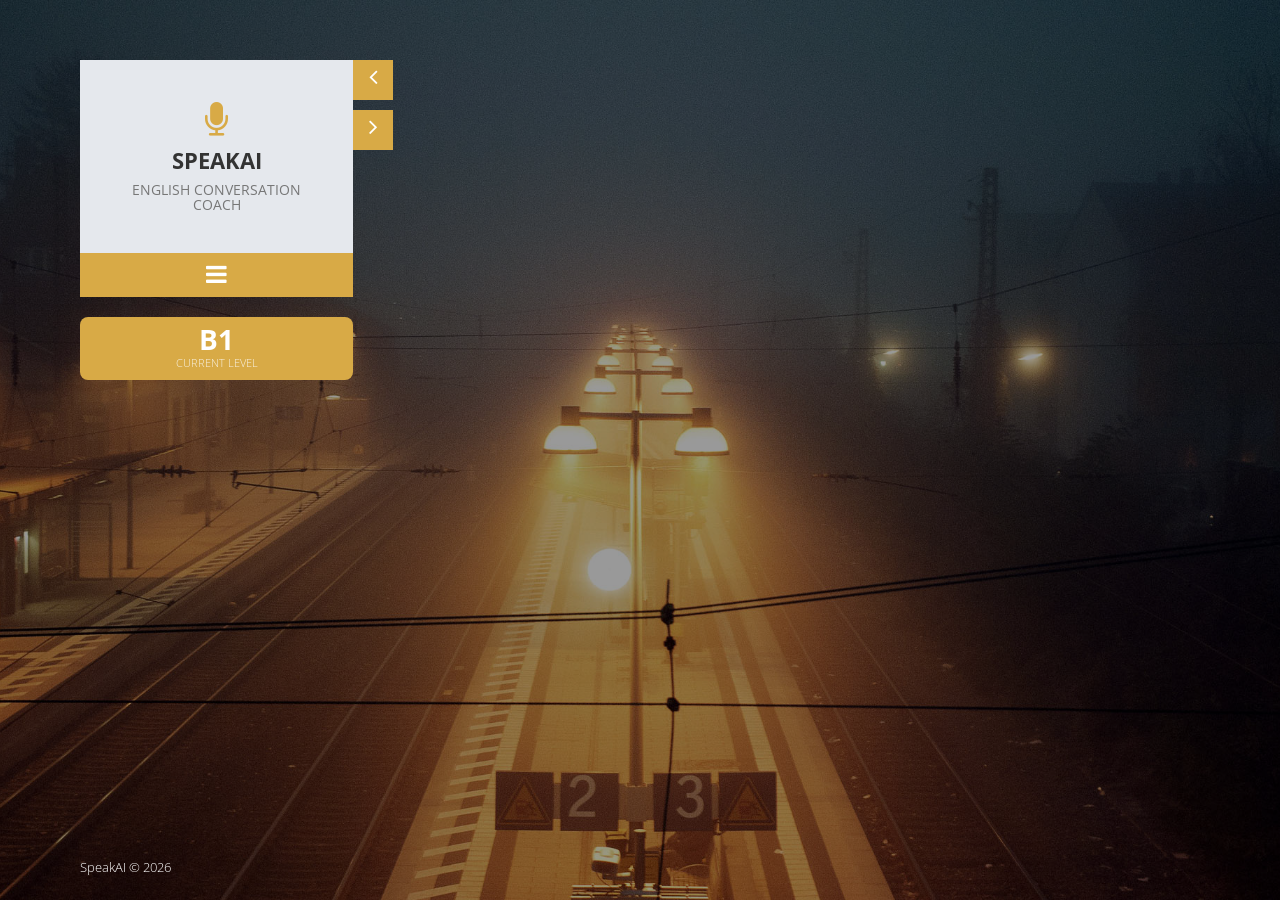
<file: index.html>
<!DOCTYPE html>
<!--[if lt IE 7]><html class="no-js lt-ie9 lt-ie8 lt-ie7"> <![endif]-->
<!--[if IE 7]><html class="no-js lt-ie9 lt-ie8"> <![endif]-->
<!--[if IE 8]><html class="no-js lt-ie9"> <![endif]-->
<!--[if gt IE 8]><!--> <html class="no-js"> <!--<![endif]-->
<head>
    <meta charset="utf-8">
    <!--[if IE]><meta http-equiv="X-UA-Compatible" content="IE=edge,chrome=1"><![endif]-->
    <title>SpeakAI – English Conversation Coach</title>
    <meta name="description" content="AI-powered English oral practice with real-time grammar correction">
    <meta name="viewport" content="width=device-width">
    <link href="http://fonts.googleapis.com/css?family=Open+Sans:300italic,400italic,600italic,700italic,800italic,400,300,600,700,800" rel="stylesheet">
    <link rel="stylesheet" href="css/bootstrap.min.css">
    <link rel="stylesheet" href="css/normalize.min.css">
    <link rel="stylesheet" href="css/font-awesome.min.css">
    <link rel="stylesheet" href="css/animate.css">
    <link rel="stylesheet" href="css/templatemo_misc.css">
    <link rel="stylesheet" href="css/templatemo_style.css">
    <script src="js/vendor/modernizr-2.6.2.min.js"></script>

    <style>
        /* ── Chat Interface ── */
        .chat-area {
            background: #fff;
            border-radius: 10px;
            padding: 20px;
            height: 320px;
            overflow-y: auto;
            margin-bottom: 16px;
            display: flex;
            flex-direction: column;
            gap: 12px;
        }
        .chat-area::-webkit-scrollbar { width: 5px; }
        .chat-area::-webkit-scrollbar-thumb { background: #e5e8ed; border-radius: 3px; }

        .chat-placeholder {
            text-align: center;
            color: #bbb;
            margin: auto;
        }
        .chat-placeholder i { font-size: 40px; display: block; margin-bottom: 10px; }

        .msg-row { display: flex; gap: 10px; align-items: flex-end; }
        .msg-row.user { flex-direction: row-reverse; }

        .msg-avatar {
            width: 34px; height: 34px; border-radius: 50%;
            background: #d8aa46; color: #fff;
            display: flex; align-items: center; justify-content: center;
            font-size: 14px; font-weight: 700; flex-shrink: 0;
        }
        .msg-row.ai .msg-avatar { background: #4c4c4c; }

        .msg-bubble {
            max-width: 72%;
            padding: 10px 14px;
            border-radius: 16px;
            font-size: 13px;
            line-height: 1.5;
            color: #333;
        }
        .msg-row.user .msg-bubble {
            background: #d8aa46; color: #fff;
            border-bottom-right-radius: 4px;
        }
        .msg-row.ai .msg-bubble {
            background: #f0f2f5;
            border-bottom-left-radius: 4px;
        }

        .correction-box {
            background: #fffbf0;
            border-left: 3px solid #d8aa46;
            border-radius: 0 8px 8px 0;
            padding: 10px 14px;
            font-size: 12px;
            color: #555;
            margin-top: 2px;
        }
        .correction-box .err-original { color: #c0392b; text-decoration: line-through; }
        .correction-box .err-fixed    { color: #27ae60; font-weight: 600; }
        .correction-box .err-reason   { color: #888; font-style: italic; }

        /* ── Controls ── */
        .chat-controls {
            display: flex; align-items: center; gap: 12px;
        }
        .btn-mic {
            width: 56px; height: 56px; border-radius: 50%;
            background: #d8aa46; border: none; color: #fff;
            font-size: 22px; cursor: pointer; flex-shrink: 0;
            transition: all 0.2s; box-shadow: 0 3px 10px rgba(216,170,70,0.4);
        }
        .btn-mic:hover { background: #c89316; transform: scale(1.05); }
        .btn-mic.recording { background: #e74c3c; animation: pulse 1s infinite; }
        @keyframes pulse {
            0%   { box-shadow: 0 0 0 0 rgba(231,76,60,0.5); }
            70%  { box-shadow: 0 0 0 12px rgba(231,76,60,0); }
            100% { box-shadow: 0 0 0 0 rgba(231,76,60,0); }
        }
        .status-pill {
            flex: 1; background: #f0f2f5; border-radius: 20px;
            padding: 10px 16px; font-size: 12px; color: #888;
            display: flex; align-items: center; gap: 8px;
        }
        .status-dot {
            width: 8px; height: 8px; border-radius: 50%;
            background: #ccc; flex-shrink: 0;
        }
        .status-dot.active { background: #27ae60; animation: blink 1s infinite; }
        @keyframes blink { 50% { opacity: 0.3; } }

        .btn-end {
            background: #fff; border: 2px solid #e5e8ed; border-radius: 8px;
            padding: 8px 16px; font-size: 12px; font-weight: 600;
            color: #555; cursor: pointer; transition: all 0.2s;
            text-transform: uppercase;
        }
        .btn-end:hover { border-color: #d8aa46; color: #d8aa46; }

        /* ── Sidebar stats ── */
        .level-badge {
            background: #d8aa46; color: #fff;
            border-radius: 8px; padding: 8px 16px;
            text-align: center; margin-bottom: 16px; font-size: 13px;
        }
        .level-badge .level-val {
            font-size: 28px; font-weight: 700; display: block; line-height: 1;
        }
        .level-badge .level-label { font-size: 11px; opacity: 0.85; text-transform: uppercase; }

        .stat-panel {
            background: #fff; border-radius: 10px; padding: 16px;
            margin-bottom: 0;
        }
        .stat-panel h5 {
            font-size: 11px; color: #999; text-transform: uppercase;
            letter-spacing: 0.05em; margin: 0 0 14px 0;
        }
        .stat-row {
            display: flex; justify-content: space-between;
            align-items: center; margin-bottom: 10px; font-size: 12px;
        }
        .stat-row .stat-label { color: #555; }
        .stat-row .stat-count {
            font-weight: 700; color: #d8aa46;
            background: #fffbf0; padding: 2px 9px;
            border-radius: 10px; font-size: 12px;
        }
        .stat-bar-wrap { height: 4px; background: #f0f2f5; border-radius: 2px; margin-bottom: 10px; }
        .stat-bar { height: 4px; border-radius: 2px; background: #d8aa46; }

        /* ── About page team section ── */
        .tech-stack-row {
            display: flex; gap: 10px; justify-content: center;
            flex-wrap: wrap; margin-top: 16px;
        }
        .tech-tag {
            background: #f0f2f5; border-radius: 6px;
            padding: 5px 12px; font-size: 12px; color: #555; font-weight: 600;
        }

        /* ── Report page ── */
        .report-box {
            background: #fff; border-radius: 10px; padding: 24px;
            margin-bottom: 24px;
        }
        .report-box h4 { font-size: 14px; margin-bottom: 20px; color: #333; }
        .error-type-row { margin-bottom: 14px; }
        .error-type-label {
            display: flex; justify-content: space-between;
            font-size: 12px; color: #555; margin-bottom: 5px;
        }
        .error-type-bar-wrap { height: 8px; background: #f0f2f5; border-radius: 4px; }
        .error-type-bar { height: 8px; border-radius: 4px; }

        .report-summary-grid {
            display: grid; grid-template-columns: repeat(3,1fr); gap: 14px;
            margin-bottom: 24px;
        }
        .summary-card {
            background: #fff; border-radius: 10px; padding: 18px;
            text-align: center;
        }
        .summary-card .s-num {
            font-size: 28px; font-weight: 700; color: #d8aa46; display: block;
        }
        .summary-card .s-label { font-size: 11px; color: #999; text-transform: uppercase; }

        .btn-generate {
            width: 100%; background: #d8aa46; border: none;
            color: #fff; border-radius: 10px; padding: 14px;
            font-size: 14px; font-weight: 600; cursor: pointer;
            text-transform: uppercase; letter-spacing: 0.05em;
            transition: background 0.2s;
        }
        .btn-generate:hover { background: #c89316; }

        /* ── Sidebar extra spacing ── */
        .sidebar-extras {
            margin-top: 20px;
        }

        /* ── About section white background ── */
        #menu-1 {
            background: rgba(255, 255, 255, 0.97);
            border-radius: 10px;
            padding: 10px;
        }
        /* Remove any counter/number above tab content */
        ul.tabs { list-style: none; counter-reset: none; }
        ul.tabs li { list-style: none; }
        ul.tabs li::before { content: none; display: none; }

        /* ── Collapsed sidebar state ── */
        @media (min-width: 768px) {
            #sidebar-col.collapsed-sidebar {
                width: 120px !important;
                min-width: 120px;
            }
            #main-col.expanded-main {
                width: calc(100% - 120px - 60px) !important;
                margin-left: 60px;
            }
            #sidebar-col.collapsed-sidebar .sidebar-menu {
                padding-right: 20px;
            }
            #sidebar-col.collapsed-sidebar .logo-wrapper {
                padding: 20px 10px;
            }
            #sidebar-col.collapsed-sidebar .logo-wrapper h1 span,
            #sidebar-col.collapsed-sidebar .sidebar-extras,
            #sidebar-col.collapsed-sidebar .menu-wrapper a.toggle-menu {
                display: none !important;
            }
            #sidebar-col.collapsed-sidebar .logo-wrapper h1 i {
                font-size: 30px;
            }
            #sidebar-col.collapsed-sidebar .menu-wrapper ul.menu {
                display: none !important;
            }
            #sidebar-col.collapsed-sidebar #prevslide,
            #sidebar-col.collapsed-sidebar #nextslide {
                left: calc(100% + 10px);
                right: auto;
            }
        }
    </style>
</head>
<body>
    <div class="bg-overlay"></div>

    <div class="container-fluid">
        <div class="row">

            <!-- ════════════════════════════════
                 SIDEBAR
            ════════════════════════════════ -->
            <div id="sidebar-col" class="col-md-4 col-sm-12">
                <div class="sidebar-menu">

                    <!-- Logo -->
                    <div class="logo-wrapper">
                        <h1 class="logo">
                            <a href="#">
                                <i class="fa fa-microphone" style="font-size:36px; color:#d8aa46;"></i>
                                <span style="font-size:22px; font-weight:700; color:#333; margin-top:8px; display:block;">SpeakAI</span>
                                <span>English Conversation Coach</span>
                            </a>
                        </h1>
                    </div>

                    <!-- Navigation -->
                    <div class="menu-wrapper">
                        <ul class="menu">
                            <li><a class="show-3" href="#">Chat</a></li>
                            <li><a class="show-1" href="#">About</a></li>
                            <li><a class="show-4" href="#">Report</a></li>
                        </ul>
                        <a href="#" class="toggle-menu"><i class="fa fa-bars"></i></a>
                    </div>

                    <!-- Arrow nav -->
                    <a id="prevslide" class="load-item"><i class="fa fa-angle-left"></i></a>
                    <a id="nextslide" class="load-item"><i class="fa fa-angle-right"></i></a>

                    <!-- Level + Stats (shown below menu) -->
                    <div class="sidebar-extras">
                        <div class="level-badge">
                            <span class="level-val">B1</span>
                            <span class="level-label">Current Level</span>
                        </div>
                    </div>

                </div>
            </div><!-- /.col-md-4 -->


            <!-- ════════════════════════════════
                 MAIN CONTENT
            ════════════════════════════════ -->
            <div id="main-col" class="col-md-8 col-sm-12">
                <div id="menu-container">

                    <!-- ─────────────────────────────
                         MENU-1: ABOUT
                    ───────────────────────────── -->
                    <div id="menu-1" class="about content">
                        <div class="row">
                            <ul class="tabs">
                                <li class="col-md-4 col-sm-4">
                                    <a href="#tab1" class="icon-item">
                                        <i class="fa fa-info-circle"></i>
                                    </a>
                                </li>
                                <li class="col-md-4 col-sm-4">
                                    <a href="#tab2" class="icon-item">
                                        <i class="fa fa-star"></i>
                                    </a>
                                </li>
                                <li class="col-md-4 col-sm-4">
                                    <a href="#tab3" class="icon-item">
                                        <i class="fa fa-users"></i>
                                    </a>
                                </li>
                            </ul>
                            <div class="col-md-12 col-sm-12">
                                <div class="toggle-content text-center" id="tab1">
                                    <h3>About SpeakAI</h3>
                                    <p>SpeakAI is a real-time conversational AI system designed to help users improve their English speaking skills through natural dialogue and instant grammar feedback.</p>
                                    <p>Built for ECE 6098 Speech AI, the system integrates state-of-the-art Automatic Speech Recognition (ASR), a Large Language Model (LLM), and Text-to-Speech (TTS) synthesis into one seamless pipeline.</p>
                                    <div class="tech-stack-row">
                                        <span class="tech-tag"><i class="fa fa-microphone"></i> Whisper ASR</span>
                                        <span class="tech-tag"><i class="fa fa-brain"></i> Gemini 2.5 Flash</span>
                                        <span class="tech-tag"><i class="fa fa-volume-up"></i> edge-tts</span>
                                        <span class="tech-tag"><i class="fa fa-flask"></i> Flask</span>
                                    </div>
                                </div>
                                <div class="toggle-content text-center" id="tab2">
                                    <h3>Key Features</h3>
                                    <p><strong>Real-time Grammar Correction</strong> — After each turn, the AI highlights errors with explanations and correct alternatives, helping you learn from every sentence you speak.</p>
                                    <br>
                                    <p><strong>Adaptive Difficulty</strong> — The system automatically assesses your English level (A2 / B1 / B2) from your first few sentences and adjusts vocabulary and complexity to match your ability.</p>
                                    <br>
                                    <p><strong>Error Tracking</strong> — Every grammar mistake is logged and categorized by type (tense, preposition, article, etc.) so you can see your patterns over time.</p>
                                </div>
                                <div class="toggle-content text-center" id="tab3">
                                    <h3>Our Team</h3>
                                    <p>This project was developed as part of the ECE 6098 Speech AI course. The team focused on building a practical, end-to-end voice AI system with real educational value.</p>
                                </div>
                            </div>
                        </div>

                        <!-- Team Members -->
                        <div class="row">
                            <div class="col-md-6 col-sm-6">
                                <div class="member-item">
                                    <div class="thumb" style="background:#e5e8ed; height:120px; display:flex; align-items:center; justify-content:center; border-radius:8px;">
                                        <i class="fa fa-user" style="font-size:50px; color:#bbb;"></i>
                                    </div>
                                    <h4>Student A</h4>
                                    <span>Backend &amp; ASR/LLM</span>
                                </div>
                            </div>
                            <div class="col-md-6 col-sm-6">
                                <div class="member-item">
                                    <div class="thumb" style="background:#e5e8ed; height:120px; display:flex; align-items:center; justify-content:center; border-radius:8px;">
                                        <i class="fa fa-user" style="font-size:50px; color:#bbb;"></i>
                                    </div>
                                    <h4>Student B</h4>
                                    <span>Frontend &amp; TTS</span>
                                </div>
                            </div>
                        </div>
                    </div><!-- /.about -->


                    <!-- ─────────────────────────────
                         MENU-2: HOW IT WORKS
                    ───────────────────────────── -->
                    <div id="menu-2" class="services content">
                        <div class="row">
                            <ul class="tabs">
                                <li class="col-md-4 col-sm-4">
                                    <a href="#tab4" class="icon-item">
                                        <i class="fa fa-microphone"></i>
                                    </a>
                                </li>
                                <li class="col-md-4 col-sm-4">
                                    <a href="#tab5" class="icon-item">
                                        <i class="fa fa-comments"></i>
                                    </a>
                                </li>
                                <li class="col-md-4 col-sm-4">
                                    <a href="#tab6" class="icon-item">
                                        <i class="fa fa-volume-up"></i>
                                    </a>
                                </li>
                            </ul>
                            <div class="col-md-12 col-sm-12">
                                <div class="toggle-content text-center" id="tab4">
                                    <h3>ASR — Speech Recognition</h3>
                                    <p>Your voice is captured by the microphone and processed by <strong>OpenAI Whisper</strong>, an open-source automatic speech recognition model running locally on the device.</p>
                                    <br>
                                    <p>Whisper converts your spoken English into text with high accuracy. We use the <em>small</em> model variant, which balances recognition quality and processing speed for real-time conversation. The transcribed text is then passed to the language model for understanding and response generation.</p>
                                </div>
                                <div class="toggle-content text-center" id="tab5">
                                    <h3>LLM — Language Understanding</h3>
                                    <p>The transcribed text is sent to <strong>Google Gemini 2.5 Flash</strong> via the Google AI Studio API. A carefully engineered system prompt instructs the model to act as an English conversation coach.</p>
                                    <br>
                                    <p>The model returns a structured JSON response containing both the conversational reply and a grammar analysis of the user's input — including identified errors, corrected forms, and explanations. The dual-output design is the core technical innovation of this system.</p>
                                </div>
                                <div class="toggle-content text-center" id="tab6">
                                    <h3>TTS — Speech Synthesis</h3>
                                    <p>The AI's reply text is converted to natural-sounding speech using <strong>edge-tts</strong>, a Python library that interfaces with Microsoft Edge's high-quality voice engine.</p>
                                    <br>
                                    <p>The synthesized audio is streamed back and played through your speakers in real time. We selected an American English voice optimized for clarity and naturalness, making it ideal for language learning. The end-to-end pipeline — from your speech to the AI's voice response — typically completes in under 3 seconds.</p>
                                </div>
                            </div>
                        </div>
                    </div><!-- /.services -->


                    <!-- ─────────────────────────────
                         MENU-3: CHAT (was Gallery)
                    ───────────────────────────── -->
                    <div id="menu-3" class="gallery content">
                        <div class="row">
                            <div class="col-md-12">

                                <!-- Chat messages -->
                                <div class="chat-area" id="chat-area">
                                    <div class="chat-placeholder" id="chat-placeholder">
                                        <i class="fa fa-microphone"></i>
                                        Press the mic button and start speaking in English
                                    </div>
                                </div>

                                <!-- Controls row -->
                                <div class="chat-controls">
                                    <button class="btn-mic" id="btn-mic" title="Hold to record">
                                        <i class="fa fa-microphone" id="mic-icon"></i>
                                    </button>
                                    <div class="status-pill">
                                        <div class="status-dot" id="status-dot"></div>
                                        <span id="status-text">Ready — press the mic to speak</span>
                                    </div>
                                    <button class="btn-end" id="btn-end">End Session</button>
                                </div>

                            </div>
                        </div>
                    </div><!-- /.gallery (chat) -->


                    <!-- ─────────────────────────────
                         MENU-4: REPORT (was Contact)
                    ───────────────────────────── -->
                    <div id="menu-4" class="contact content">
                        <div class="row">

                            <!-- Summary cards -->
                            <div class="col-md-12">
                                <div class="report-summary-grid">
                                    <div class="summary-card">
                                        <span class="s-num" id="rpt-turns">0</span>
                                        <span class="s-label">Turns</span>
                                    </div>
                                    <div class="summary-card">
                                        <span class="s-num" id="rpt-errors">0</span>
                                        <span class="s-label">Total Errors</span>
                                    </div>
                                    <div class="summary-card">
                                        <span class="s-num" id="rpt-level">—</span>
                                        <span class="s-label">Level</span>
                                    </div>
                                </div>
                            </div>

                            <!-- Error breakdown -->
                            <div class="col-md-12">
                                <div class="report-box">
                                    <h4>Error Breakdown</h4>
                                    <div class="error-type-row">
                                        <div class="error-type-label">
                                            <span>Tense Errors</span>
                                            <span id="rpt-tense">0</span>
                                        </div>
                                        <div class="error-type-bar-wrap">
                                            <div class="error-type-bar" id="rpt-tense-bar" style="width:0%; background:#d8aa46;"></div>
                                        </div>
                                    </div>
                                    <div class="error-type-row">
                                        <div class="error-type-label">
                                            <span>Preposition Errors</span>
                                            <span id="rpt-prep">0</span>
                                        </div>
                                        <div class="error-type-bar-wrap">
                                            <div class="error-type-bar" id="rpt-prep-bar" style="width:0%; background:#e08030;"></div>
                                        </div>
                                    </div>
                                    <div class="error-type-row">
                                        <div class="error-type-label">
                                            <span>Article Errors</span>
                                            <span id="rpt-art">0</span>
                                        </div>
                                        <div class="error-type-bar-wrap">
                                            <div class="error-type-bar" id="rpt-art-bar" style="width:0%; background:#3498db;"></div>
                                        </div>
                                    </div>
                                    <div class="error-type-row">
                                        <div class="error-type-label">
                                            <span>Other Errors</span>
                                            <span id="rpt-other">0</span>
                                        </div>
                                        <div class="error-type-bar-wrap">
                                            <div class="error-type-bar" id="rpt-other-bar" style="width:0%; background:#9b59b6;"></div>
                                        </div>
                                    </div>
                                </div>
                            </div>

                            <!-- AI suggestion box -->
                            <div class="col-md-12">
                                <div class="report-box" id="ai-suggestion-box">
                                    <h4>AI Coach Feedback</h4>
                                    <p id="ai-suggestion" style="color:#888; font-style:italic;">
                                        Complete a conversation session to receive personalized feedback from your AI coach.
                                    </p>
                                </div>
                            </div>

                            <!-- Generate button -->
                            <div class="col-md-12">
                                <button class="btn-generate" id="btn-generate">
                                    <i class="fa fa-file-text-o"></i>&nbsp; Generate Full Report
                                </button>
                            </div>

                        </div>
                    </div><!-- /.contact (report) -->

                </div><!-- /#menu-container -->
            </div><!-- /.col-md-8 -->

        </div><!-- /.row -->
    </div><!-- /.container-fluid -->

    <!-- Footer -->
    <div class="container-fluid">
        <div class="row">
            <div class="col-md-12 footer">
                <p id="footer-text">
                    SpeakAI &copy; 2026 &nbsp;
                </p>
            </div>
        </div>
    </div>

    <!-- Scripts -->
    <script src="js/vendor/jquery-1.10.1.min.js"></script>
    <script>window.jQuery || document.write('<script src="js/vendor/jquery-1.10.1.min.js"><\/script>')</script>
    <script src="js/jquery.easing-1.3.js"></script>
    <script src="js/bootstrap.js"></script>
    <script src="js/plugins.js"></script>
    <script src="js/main.js"></script>

    <!-- Background Slideshow -->
    <script type="text/javascript">
        jQuery(function ($) {
            $.supersized({
                slide_interval   : 4000,
                transition       : 1,
                transition_speed : 700,
                slide_links      : 'blank',
                slides: [
                    { image: 'images/templatemo-slide-2.jpg' },
                    { image: 'images/templatemo-slide-3.jpg' },
                    { image: 'images/templatemo-slide-4.jpg' }
                ]
            });
        });
    </script>

    <!-- ════════════════════════════════
         SPEAKAI FRONTEND LOGIC
    ════════════════════════════════ -->
    <script>
    // ── Session state ──
    var session = {
        turns: 0,
        errors: { tense: 0, preposition: 0, article: 0, other: 0 },
        level: 'B1',
        messages: []
    };

    // ── UI helpers ──
    function setStatus(text, active) {
        document.getElementById('status-text').innerText = text;
        var dot = document.getElementById('status-dot');
        if (active) dot.classList.add('active');
        else dot.classList.remove('active');
    }

    function appendMessage(role, text) {
        var area = document.getElementById('chat-area');
        var placeholder = document.getElementById('chat-placeholder');
        if (placeholder) placeholder.style.display = 'none';

        var initial = role === 'user' ? 'You' : 'AI';
        var cls     = role === 'user' ? 'user' : 'ai';
        var row = document.createElement('div');
        row.className = 'msg-row ' + cls;
        row.innerHTML =
            '<div class="msg-avatar">' + initial + '</div>' +
            '<div class="msg-bubble">' + text + '</div>';
        area.appendChild(row);
        area.scrollTop = area.scrollHeight;
        return row;
    }

    function appendCorrections(errors) {
        if (!errors || errors.length === 0) return;
        var area = document.getElementById('chat-area');
        errors.forEach(function(e) {
            var box = document.createElement('div');
            box.className = 'correction-box';
            box.innerHTML =
                '<span class="err-original">' + (e.original || '') + '</span> &rarr; ' +
                '<span class="err-fixed">' + (e.corrected || '') + '</span><br>' +
                '<span class="err-reason">' + (e.reason || '') + '</span>';
            area.appendChild(box);
        });
        area.scrollTop = area.scrollHeight;
    }

    function updateStats() {
        var e = session.errors;
        var total = e.tense + e.preposition + e.article + e.other || 1;
        var update = function(id, barId, val) {
            document.getElementById(id).innerText = val;
            document.getElementById(barId).style.width = Math.round(val / total * 100) + '%';
        };
        update('sb-tense',  'sb-tense-bar',  e.tense);
        update('sb-prep',   'sb-prep-bar',   e.preposition);
        update('sb-art',    'sb-art-bar',    e.article);
        update('sb-other',  'sb-other-bar',  e.other);
        // Report page
        update('rpt-tense', 'rpt-tense-bar', e.tense);
        update('rpt-prep',  'rpt-prep-bar',  e.preposition);
        update('rpt-art',   'rpt-art-bar',   e.article);
        update('rpt-other', 'rpt-other-bar', e.other);
        document.getElementById('rpt-turns').innerText  = session.turns;
        document.getElementById('rpt-errors').innerText = e.tense + e.preposition + e.article + e.other;
        document.getElementById('rpt-level').innerText  = session.level;
    }

    // ── Mic button ──
    var isRecording = false;
    var mediaRecorder, audioChunks = [];

    document.getElementById('btn-mic').addEventListener('click', function() {
        if (!isRecording) startRecording();
        else stopRecording();
    });

    function startRecording() {
        navigator.mediaDevices.getUserMedia({ audio: true }).then(function(stream) {
            isRecording = true;
            audioChunks = [];
            mediaRecorder = new MediaRecorder(stream);
            mediaRecorder.ondataavailable = function(e) { audioChunks.push(e.data); };
            mediaRecorder.onstop = handleAudioStop;
            mediaRecorder.start();

            document.getElementById('btn-mic').classList.add('recording');
            document.getElementById('mic-icon').className = 'fa fa-stop';
            setStatus('Recording… click again to stop', true);
        }).catch(function() {
            setStatus('Microphone access denied', false);
        });
    }

    function stopRecording() {
        isRecording = false;
        mediaRecorder.stop();
        mediaRecorder.stream.getTracks().forEach(function(t) { t.stop(); });
        document.getElementById('btn-mic').classList.remove('recording');
        document.getElementById('mic-icon').className = 'fa fa-microphone';
        setStatus('Processing…', true);
    }

    function handleAudioStop() {
        var blob = new Blob(audioChunks, { type: 'audio/webm' });
        var formData = new FormData();
        formData.append('audio', blob, 'recording.webm');

        setStatus('Transcribing speech…', true);

        fetch('/api/chat', { method: 'POST', body: formData })
        .then(function(r) { return r.json(); })
        .then(function(data) {
            // Show user transcription
            appendMessage('user', data.transcription || '(no transcription)');
            // Show AI reply
            appendMessage('ai', data.reply || '');
            // Show grammar corrections
            if (data.errors && data.errors.length > 0) {
                appendCorrections(data.errors);
                data.errors.forEach(function(e) {
                    var t = (e.type || 'other').toLowerCase();
                    if (t.indexOf('tense') >= 0)       session.errors.tense++;
                    else if (t.indexOf('prep') >= 0)   session.errors.preposition++;
                    else if (t.indexOf('article') >= 0) session.errors.article++;
                    else                                session.errors.other++;
                });
            }
            // Update level if provided
            if (data.level) {
                session.level = data.level;
                document.querySelector('.level-val').innerText = data.level;
            }
            session.turns++;
            updateStats();
            setStatus('Ready — press the mic to speak', false);

            // Play TTS audio
            if (data.audio_url) {
                var audio = new Audio(data.audio_url);
                audio.play();
                setStatus('AI is speaking…', true);
                audio.onended = function() { setStatus('Ready — press the mic to speak', false); };
            }
        })
        .catch(function(err) {
            setStatus('Error connecting to server', false);
            console.error(err);
        });
    }

    // ── End session ──
    document.getElementById('btn-end').addEventListener('click', function() {
        if (session.turns === 0) { alert('No conversation yet!'); return; }
        updateStats();
        // Switch to Report tab
        jQuery('.show-4').trigger('click');
    });

    // ── Generate report ──
    document.getElementById('btn-generate').addEventListener('click', function() {
        fetch('/api/report', {
            method: 'POST',
            headers: { 'Content-Type': 'application/json' },
            body: JSON.stringify(session)
        })
        .then(function(r) { return r.json(); })
        .then(function(data) {
            document.getElementById('ai-suggestion').innerText =
                data.feedback || 'Keep practicing — consistency is key!';
        })
        .catch(function() {
            document.getElementById('ai-suggestion').innerText =
                'Good job completing the session! Focus on your most frequent error type for maximum improvement.';
        });
    });
    </script>

</body>
</html>
</file>
<file: css/templatemo_style.css>
/* ==========================================================================
    HTML5 Boilerplate styles - h5bp.com (generated via initializr.com)
   ========================================================================== 

   Circle Template 
   
   http://www.templatemo.com/tm-410-circle

*/

html,
button,
input,
select,
textarea {
    color: #222;
}

::-moz-selection {
    background: #b3d4fc;
    text-shadow: none;
}

::selection {
    background: #b3d4fc;
    text-shadow: none;
}

hr {
    display: block;
    height: 1px;
    border: 0;
    border-top: 1px solid #ccc;
    margin: 1em 0;
    padding: 0;
}

img {
    vertical-align: middle;
}

fieldset {
    border: 0;
    margin: 0;
    padding: 0;
}

textarea {
    resize: vertical;
}

.blue {
	color: #06F;
}

.green {
	color: #0A0;
}

.menu-wrapper ul.menu, ul.tabs {
    padding: 0;
    margin: 0;
    list-style: none;
}

.spacing {
	margin-bottom: 40px;
}

/* ==========================================================================
   Helper classes
   ========================================================================== */
.ir {
    background-color: transparent;
    border: 0;
    overflow: hidden;
    *text-indent: -9999px;
}

.ir:before {
    content: "";
    display: block;
    width: 0;
    height: 150%;
}

.hidden {
    display: none !important;
    visibility: hidden;
}

.invisible {
    visibility: hidden;
}

.clearfix:before,
.clearfix:after {
    content: " ";
    display: table;
}

.clearfix:after {
    clear: both;
}

.clearfix {
    *zoom: 1;
}

/* ==========================================================================
    Forms
   ========================================================================== */
form input[type="text"],
form input[type="email"],
form input[type="number"],
form input[type="password"] {
    background: #fff;
    border: 1px solid #fff;
    padding: 7px 10px;
    width: 100%;
}

form input[type="text"]:focus,
form input[type="email"]:focus,
form input[type="number"]:focus,
form input[type="password"]:focus {
    outline: none !important;
}

form .button {
    background: #fff;
    border: 1px solid #fff;
    padding: 7px 20px;
    text-transform: uppercase;
}

form .button:focus, form .button:active {
    outline: none !important;
}

form .button.yellow {
    background: #e7af2a;
    color: #fff;
    border: 1px solid #c89316;
}

/* ==========================================================================
   Print styles
   ========================================================================== */
@media print {
    * {
        background: transparent !important;
        color: #000 !important;
    /* Black prints faster: h5bp.com/s */
        box-shadow: none !important;
        text-shadow: none !important;
    }

    a,
  a:visited {
        text-decoration: underline;
    }

    a[href]:after {
        content: " (" attr(href) ")";
    }

    abbr[title]:after {
        content: " (" attr(title) ")";
    }

  /*
   * Don't show links for images, or javascript/internal links
   */
  .ir a:after,
  a[href^="javascript:"]:after,
  a[href^="#"]:after {
    content: "";
  }

  pre,
  blockquote {
    border: 1px solid #999;
    page-break-inside: avoid;
}

thead {
    display: table-header-group;
    /* h5bp.com/t */;
}

tr,
  img {
    page-break-inside: avoid;
}

img {
    max-width: 100% !important;
}

@page {
    margin: 0.5cm;
}

p,
  h2,
  h3 {
    orphans: 3;
    widows: 3;
}

h2,
  h3 {
    page-break-after: avoid;
}
}
/* ==========================================================================
    Structure & Defaults
   ========================================================================== */
html, body {
    font-size: 100%;
    width: 100%;
    height: 100%;
    -webkit-font-smoothing: antialiased;
    -moz-osx-font-smoothing: grayscale;
    vertical-align: baseline;
}

body {
    font: 13px/19px "Open Sans", Arial, sans-serif;
    font-weight: 300;
    color: #777777;
    background-color: #4c4c4c;
}

a {
    color: #d8aa46;
    text-decoration: none !important;
    -webkit-transition: all 200ms ease-in;
    -moz-transition: all 200ms ease-in;
    -ms-transition: all 200ms ease-in;
    -o-transition: all 200ms ease-in;
    transition: all 200ms ease-in;
}

a:hover {
    color: #d8aa46;
}

h1, h2, h3, h4, h5, h6 {
    font-family: "Open Sans", Arial, sans-serif;
    color: #333333;
    margin: 0 0 30px 0;
    text-transform: uppercase;
    font-weight: 700;
}

h1 {
    font-size: 2.6em;
}

h2 {
    font-size: 2.2em;
}

h3 {
    font-size: 18px;
}

h4 {
    font-size: 1.4em;
}

h5 {
    font-size: 1em;
}

h6 {
    font-size: .8em;
}

*, *:before, *:after {
    -moz-box-sizing: border-box;
    -webkit-box-sizing: border-box;
    box-sizing: border-box;
}

.bg-overlay {
    position: fixed;
    width: 100%;
    height: 100%;
    background-color: rgba(0, 0, 0, 0.4);
}

.container-fluid {
    padding: 60px 80px;
}

.content {
    display: none;
}

/* ==========================================================================
    Header Site Styling
   ========================================================================== */
.sidebar-menu {
    position: relative;
    z-index: 9;
    padding-right: 80px;
}

.logo-wrapper {
    background-color: #e5e8ed;
    text-align: center;
    padding: 40px;
}

.logo-wrapper h1 {
    font-size: 36px;
    text-transform: uppercase;
    font-weight: 700;
    margin: 0;
}

.logo-wrapper h1 span {
    margin-top: 10px;
    display: block;
    font-size: 14px;
    font-weight: 400;
    color: #777777;
}

.menu-wrapper {
    display: block;
}

.menu-wrapper ul.menu {
    display: none;
    background-color: white;
    text-align: center;
}

.menu-wrapper ul.menu li {
    border-top: 1px solid #c7cdd8;
}

.menu-wrapper ul.menu li a {
    text-transform: uppercase;
    display: block;
    padding: 18px 30px;
    color: #333333;
    font-weight: 600;
    font-size: 18px;
}

.menu-wrapper a.toggle-menu {
    display: block;
    background-color: #d8aa46;
    color: white;
    text-align: center;
}

.menu-wrapper a.toggle-menu i {
    padding: 10px 20px;
    font-size: 24px;
}

#prevslide {
    position: absolute;
    right: 40px;
    top: 0;
}

#nextslide {
    position: absolute;
    right: 40px;
    top: 50px;
}

#prevslide, #nextslide {
    width: 40px;
    height: 40px;
    background-color: #d8aa46;
    color: white;
    opacity: 1 !important;
    cursor: pointer;
    text-align: center;
    line-height: 40px;
}

#prevslide i, #nextslide i {
    font-size: 24px;
}

/* ==========================================================================
    About Styling
   ========================================================================== */
.toggle-content {
    margin-top: 30px;
    display: block;
    padding: 30px;
    background-color: white;
    overflow: hidden;
    -webkit-border-radius: 10px;
    border-radius: 10px;
    background-clip: padding-box;
  /* stops bg color from leaking outside the border: */;
}

.icon-item {
    margin-bottom: 30px;
    padding: 40px 30px;
    background-color: white;
    -webkit-border-radius: 10px;
    border-radius: 10px;
    background-clip: padding-box;
  /* stops bg color from leaking outside the border: */
    display: block;
}

.icon-item i {
    font-size: 36px;
}

.icon-item.active {
    background-color: #d8aa46;
    color: white;
}

ul.tabs {
    text-align: center;
    display: block;
}

.member-item {
    margin-top: 30px;
    overflow: hidden;
    padding: 20px;
    background-color: white;
    text-align: center;
    -webkit-border-radius: 10px;
    border-radius: 10px;
    background-clip: padding-box;
  /* stops bg color from leaking outside the border: */;
}

.member-item .thumb {
    width: 100%;
    overflow: hidden;
}

.member-item .thumb img {
    width: 100%;
}

.member-item h4 {
    margin: 20px 0 10px 0;
}

.member-item span {
    text-transform: uppercase;
    color: #d8aa46;
    font-weight: 600;
}

/* ==========================================================================
    Services Styling
   ========================================================================== */
.services .icon-item {
    padding: 70px 40px;
}

/* ==========================================================================
    Gallery Styling
   ========================================================================== */
.g-item {
    margin-bottom: 30px;
    padding: 6px;
    position: relative;
    background-color: white;
    overflow: hidden;
    -webkit-backface-visibility: hidden;
  /* Chrome, Safari, Opera */
    backface-visibility: hidden;
}

.g-item img {
    overflow: hidden;
    width: 100%;
}

.g-item .overlay {
    position: absolute;
    width: 100%;
    height: 100%;
    background-color: #d8aa46;
    text-align: center;
    top: 0;
    left: 0;
    opacity: 0;
    filter: alpha(opacity=0);
}

.g-item:hover .overlay {
    opacity: 1;
    filter: alpha(opacity=100);
}

.g-item span {
    color: white;
    font-weight: 300;
    font-size: 60px;
    height: 60px;
    width: 100%;
    top: 50%;
    text-align: center;
    line-height: 60px;
    margin-top: -30px;
    position: absolute;
    left: 0;
}

/* ==========================================================================
    Contact Styling
   ========================================================================== */
.google-map {
    height: 250px;
    padding: 6px;
    background-color: white;
    margin-bottom: 40px;
    -webkit-border-radius: 10px;
    border-radius: 10px;
    background-clip: padding-box;
  /* stops bg color from leaking outside the border: */;
}

.google-map iframe {
    width: 100%;
    outline: 0;
    border: 0;
    margin: 0;
    padding: 0;
    -webkit-border-radius: 10px;
    border-radius: 10px;
    background-clip: padding-box;
  /* stops bg color from leaking outside the border: */;
}

form input, form textarea {
    width: 100%;
    padding: 10px;
    margin-bottom: 30px;
    outline: 0;
    border: 0;
    border: 2px solid #e5e8ed;
    -webkit-border-radius: 10px;
    border-radius: 10px;
    background-clip: padding-box;
  /* stops bg color from leaking outside the border: */;
}

.contact-form textarea {
    min-height: 160px;
}

.contact-form input.button {
    width: auto;
    background-color: #d8aa46;
    border-color: #d8aa46;
    color: white;
    text-transform: uppercase;
    font-size: 16px;
    font-weight: 600;
    padding: 15px 35px;
}

.footer {
    overflow: hidden;
    position: fixed;
    bottom: 10px;
    color: white;
    font-size: 13px;
}

.footer a {
    color: white;
}

/*------------------------------------------------------
	RESPONSIVE STYLES 
--------------------------------------------------------*/
@media (max-width: 1024px) {
    .sidebar-menu {
        padding-right: 40px;
    }

    #prevslide {
        left: auto;
        right: 10px;
    }

    #nextslide {
        left: auto;
        right: 10px;
    }

    .footer {
        position: relative;
    }
}

@media (max-width: 991px) {
    .sidebar-menu {
        margin-bottom: 30px;
        padding-right: 40px;
    }

    .icon-item {
        position: relative;
        z-index: 99;
    }
}

@media (max-width: 767px) {
    .container-fluid {
        padding: 20px;
    }
}
</file>
<file: css/templatemo_misc.css>
/*

	Supersized - Fullscreen Slideshow jQuery Plugin
	Version : 3.2.7
	Site	: www.buildinternet.com/project/supersized
	
	Author	: Sam Dunn
	Company : One Mighty Roar (www.onemightyroar.com)
	License : MIT License / GPL License
	
*/
* {
    margin: 0;
    padding: 0;
}

body {
    background: #111;
    height: 100%;
}

img {
    border: none;
}

#supersized-loader {
    position: absolute;
    top: 50%;
    left: 50%;
    z-index: 0;
    width: 60px;
    height: 60px;
    margin: -30px 0 0 -30px;
    text-indent: -999em;
    background: url(../images/progress.gif) no-repeat center center;
}

#supersized {
    display: block;
    position: fixed;
    left: 0;
    top: 0;
    overflow: hidden;
    z-index: -999;
    width: 100%;
    min-height: 100%;
    padding: 0 !important;
    margin: 0 !important;
}

#supersized img {
    width: auto;
    height: auto;
    position: relative;
    display: none;
    outline: none;
    border: none;
    padding: 0 !important;
    margin: 0 !important;
}

#supersized.speed img {
    -ms-interpolation-mode: nearest-neighbor;
    image-rendering: -moz-crisp-edges;
}

/*Speed*/
#supersized.quality img {
    -ms-interpolation-mode: bicubic;
    image-rendering: optimizeQuality;
}

/*Quality*/
#supersized li {
    display: block;
    list-style: none;
    z-index: -30;
    position: fixed;
    overflow: hidden;
    top: 0;
    left: 0;
    width: 100%;
    height: 100%;
}

#supersized a {
    width: 100%;
    height: 100%;
    display: block;
}

#supersized li.prevslide {
    z-index: -20;
}

#supersized li.activeslide {
    z-index: -10;
}

#supersized li.image-loading {
    background: #111111 url(../images/progress.gif) no-repeat center center;
    width: 100%;
    height: 100%;
}

#supersized li.image-loading img {
    visibility: hidden;
}

#supersized li.prevslide img, #supersized li.activeslide img {
    display: inline;
}

#lightbox {
    cursor: pointer;
    position: fixed;
    width: 100%;
    height: 100%;
    z-index: 9999;
    top: 0;
    left: 0;
    background: black;
  /* IE Fallback (Solid Colour) */
    background: url([data-uri]);
    background: rgba(0, 0, 0, 0.7);
    -webkit-filter: none !important;
}

#lightbox img {
    display: block;
    position: absolute;
    border: 5px solid #fff;
    box-shadow: 0 0 20px #000;
    border-radius: 1px;
}

body.blurred > * {
    -webkit-filter: blur(2px);
    -webkit-transform: translate3d(0, 0, 0);
}

.lightbox-loading {
    background: url(../images/progress.gif) center center no-repeat;
    width: 31px;
    height: 31px;
    margin: -16px 0 0 -16px;
    position: absolute;
    top: 48%;
    left: 50%;
}

.lightbox-caption {
    display: none;
    position: absolute;
    left: 0;
    bottom: 0;
    width: 100%;
    text-align: center;
    z-index: 1000;
    background: #000;
    background: rgba(0, 0, 0, 0.7);
}

.lightbox-caption p {
    margin: 0 auto;
    max-width: 70%;
    display: inline-block;
    *display: inline;
    *zoom: 1;
    padding: 10px;
    color: #fff;
    font-size: 12px;
    line-height: 18px;
}

.lightbox-button {
    position: absolute;
    z-index: 9999;
    background: no-repeat center center;
    width: 32px;
    height: 32px;
    opacity: 0.4;
    -webkit-transition: all 0.3s;
    -moz-transition: all 0.3s;
    -ms-transition: all 0.3s;
    transition: all 0.3s;
}

.lightbox-button:hover,
.lightbox-button:focus {
    opacity: 1;
    -webkit-transform: scale(1.4);
    -moz-transform: scale(1.4);
    -ms-transform: scale(1.4);
    transform: scale(1.4);
}

.lightbox-close {
    right: 10px;
    top: 10px;
    background-image: url("../images/close.png");
}

.lightbox-next {
    right: 10px;
    top: 48%;
    background-image: url("../images/next.png");
}

.lightbox-previous {
    left: 10px;
    top: 48%;
    background-image: url("../images/previous.png");
}
</file>
